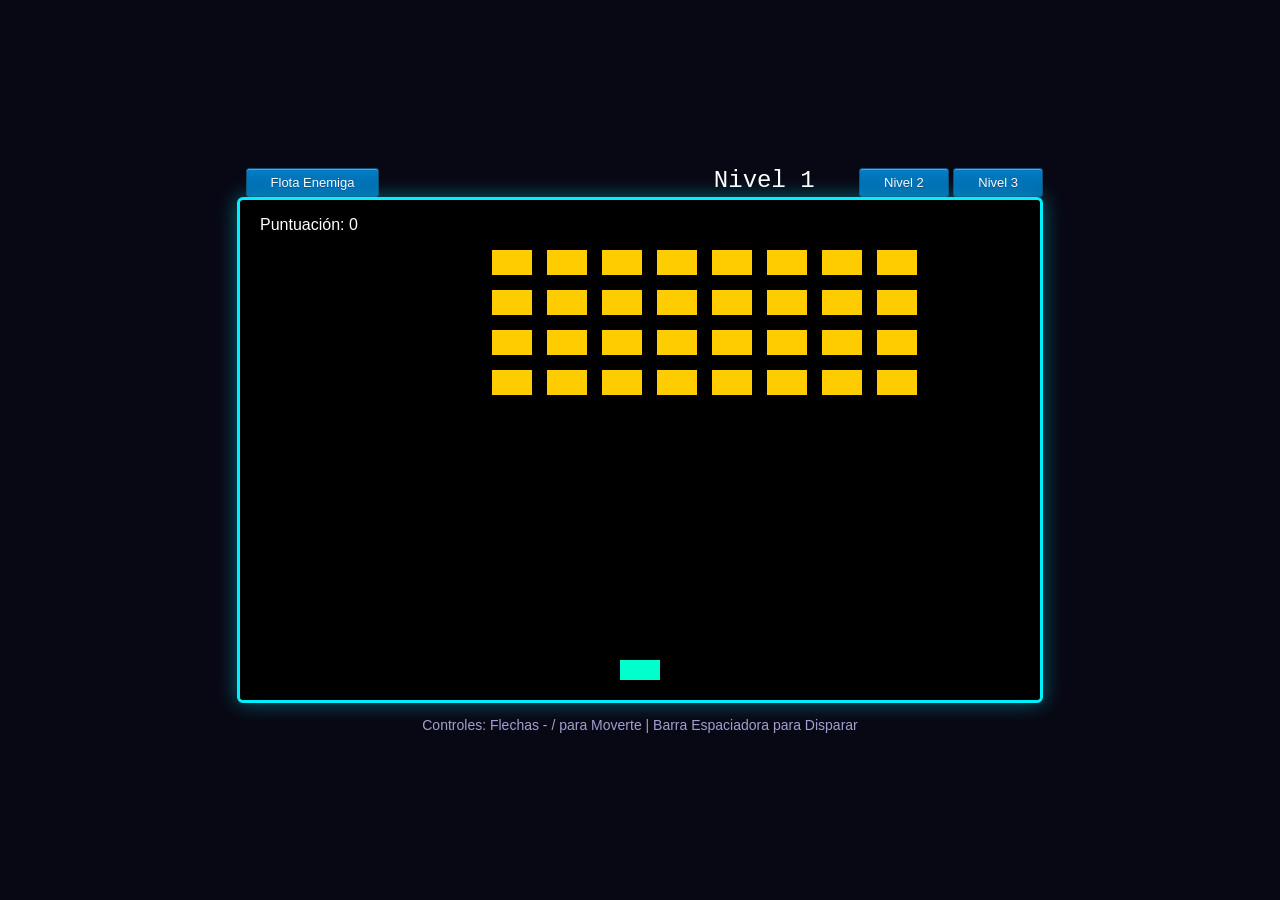
<file: index.html>
<!DOCTYPE html>
<html lang="es">
<head>
    <meta charset="UTF-8">
    <title>Space Invaders - Feria Multidisciplinaria</title>
     <link rel="stylesheet" href="styles.css">
</head>
<body>

    <div id="game-container">
         <div class="botones">
            <a href="enemies.html" class="myButton" style="margin-right: 300px;">Flota Enemiga</a>
            <span class="title"> Nivel 1 </span>
            <a href="nivel-2.html" class="myButton">Nivel 2</a>
            <a href="nivel-3.html" class="myButton">Nivel 3</a>
         </div>
        <div id="saludo"></div>
        <canvas id="spaceCanvas" width="800" height="500"></canvas>
        <div class="instructions">
            Controles: Flechas - /  para Moverte | Barra Espaciadora para Disparar
        </div>
    </div>

<script>
    // 1. OBTENCIÓN DEL CONTEXTO DE DIBUJO (CANVAS 2D)
    const canvas = document.getElementById('spaceCanvas');
    const ctx = canvas.getContext('2d');

    // 2. VARIABLES DE ESTADO Y PUNTUACIÓN
    let score = 0;
    let gameOver = false;
    let gameWin = false;

    // 3. OBJETO JUGADOR (NAVE)
    const player = {
        x: canvas.width / 2 - 20, // Posición inicial en X (centrado)
        y: canvas.height - 40,    // Posición inicial en Y (parte inferior)
        width: 40,
        height: 20,
        speed: 6,                 // Velocidad de movimiento en píxeles
        dx: 0                     // Dirección actual en X
    };

    // 4. CONFIGURACIÓN DE BALAS Y ENEMIGOS
    let bullets = [];
    let enemies = [];
    
    const enemyRows = 4;
    const enemyCols = 8;
    const enemyWidth = 40;
    const enemyHeight = 25;
    const enemyPadding = 15;
    const enemyOffsetTop = 50;
    const enemyOffsetLeft = 60;
    
    let enemyDirection = 1;  // 1 = Derecha, -1 = Izquierda
    let enemySpeed = 3;     // Velocidad horizontal de los invasores

    // 5. GENERACIÓN DE LA FLOTA ENEMIGA (MATRIZ 2D DE ENEMIGOS)
    function initEnemies() {
        enemies = [];
        for (let r = 0; r < enemyRows; r++) {
            for (let c = 0; c < enemyCols; c++) {
                const x = c * (enemyWidth + enemyPadding) + enemyOffsetLeft;
                const y = r * (enemyHeight + enemyPadding) + enemyOffsetTop;
                enemies.push({ x: x, y: y, width: enemyWidth, height: enemyHeight, alive: true });
            }
        }
    }
    initEnemies();

    // 6. CONTROL DE EVENTOS DE TECLADO (INPUT)
    document.addEventListener('keydown', (e) => {
        if (e.key === 'ArrowRight' || e.key === 'Right') player.dx = player.speed;
        if (e.key === 'ArrowLeft' || e.key === 'Left') player.dx = -player.speed;
        
        // Disparar proyectil
        if (e.key === ' ' || e.code === 'Space') {
            bullets.push({
                x: player.x + player.width / 2 - 2, // Centrar bala en la nave
                y: player.y,
                width: 4,
                height: 10,
                speed: 8
            });
        }
    });

    document.addEventListener('keyup', (e) => {
        if (['ArrowRight', 'Right', 'ArrowLeft', 'Left'].includes(e.key)) {
            player.dx = 0; // Detener movimiento al soltar tecla
        }
    });

    // 7. LÓGICA DEL JUEGO (ACTUALIZACIÓN DE POSICIONES Y COLISIONES)
    function update() {
        if (gameOver || gameWin) return;

        // Movimiento de la nave del jugador
        player.x += player.dx;
        // Limitar dentro del lienzo
        if (player.x < 0) player.x = 0;
        if (player.x + player.width > canvas.width) player.x = canvas.width - player.width;

        // Movimiento de Balas
        bullets.forEach((b, index) => {
            b.y -= b.speed;
            if (b.y < 0) bullets.splice(index, 1); // Eliminar bala si sale de la pantalla
        });

        // Movimiento de Enemigos
        let hitWall = false;
        enemies.forEach(e => {
            if (!e.alive) return;
            e.x += enemySpeed * enemyDirection;
            
            // Detectar si tocan los márgenes laterales
            if (e.x + e.width >= canvas.width - 20 || e.x <= 20) {
                hitWall = true;
            }
        });

        // Cambio de dirección y descenso de la flota
        if (hitWall) {
            enemyDirection *= -1;
            enemies.forEach(e => {
                e.y += 15; // Bajar un escalón
                // Condición de derrota si llegan a la altura del jugador
                if (e.alive && e.y + e.height >= player.y) {
                    gameOver = true;
                }
            });
        }

        // Detección de Colisiones (Bounding Box Collision AABB)
        bullets.forEach((b, bIdx) => {
            enemies.forEach(e => {
                if (e.alive && 
                    b.x < e.x + e.width && 
                    b.x + b.width > e.x && 
                    b.y < e.y + e.height && 
                    b.y + b.height > e.y) {
                    
                    e.alive = false;          // Destruir enemigo
                    bullets.splice(bIdx, 1);  // Eliminar bala
                    score += 10;              // Incrementar puntuación
                }
            });
        });

        // Condición de Victoria
        if (enemies.every(e => !e.alive)) {
            gameWin = true;
        }
    }

    // 8. RENDERIZADO VISUAL
    function draw() {
        // Limpiar el lienzo antes de redibujar el nuevo cuadro
        ctx.clearRect(0, 0, canvas.width, canvas.height);

        // Dibujar Jugador
        ctx.fillStyle = '#00ffcc';
        ctx.fillRect(player.x, player.y, player.width, player.height);

        // Dibujar Balas
        ctx.fillStyle = '#ff0055';
        bullets.forEach(b => ctx.fillRect(b.x, b.y, b.width, b.height));

        // Dibujar Enemigos
        enemies.forEach(e => {
            if (e.alive) {
                ctx.fillStyle = '#ffcc00';
                ctx.fillRect(e.x, e.y, e.width, e.height);
            }
        });

        // Mostrar Puntuación en pantalla
        ctx.fillStyle = '#ffffff';
        ctx.font = '16px Arial';
        ctx.fillText('Puntuación: ' + score, 20, 30);

        // Pantallas de Fin de Juego
        if (gameOver) {
            ctx.fillStyle = '#ff3333';
            ctx.font = '36px Arial';
            ctx.fillText('¡GAME OVER!', canvas.width / 2 - 110, canvas.height / 2);
        } else if (gameWin) {
            ctx.fillStyle = '#33ff33';
            ctx.font = '36px Arial';
            ctx.fillText('¡VICTORIA!', canvas.width / 2 - 90, canvas.height / 2);
        }
    }

    // 9. CICLO PRINCIPAL DEL JUEGO (GAME LOOP)
    function loop() {
        update();
        draw();
        requestAnimationFrame(loop); // Ejecuta a 60 FPS
    }

    loop(); // Iniciar juego
</script>
</body>
</html>
</file>
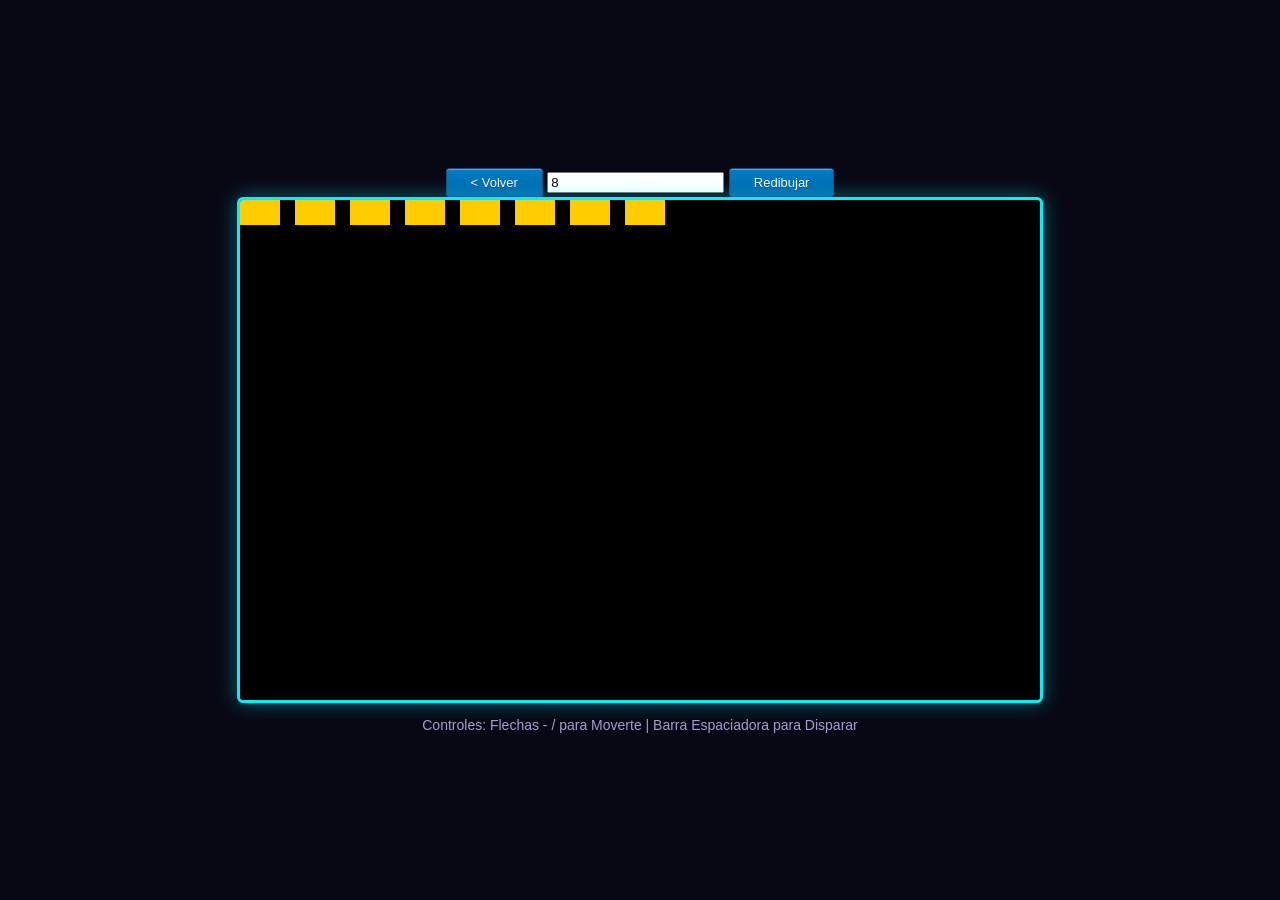
<file: enemies.html>
<!DOCTYPE html>
<html lang="es">
<head>
    <meta charset="UTF-8">
    <title>Space Invaders - Feria Multidisciplinaria</title>
    <link rel="stylesheet" href="styles.css">
</head>
<body>

    <div id="game-container">
        <a href="index.html" class="myButton">< Volver</a>
        <input type="text" id="nFilas" value="8"/>
        <a onclick="return redibujar()" class="myButton">Redibujar</a>
        <div id="saludo"></div>
        <canvas id="spaceCanvas" width="800" height="500"></canvas>
        <div class="instructions">
            Controles: Flechas - /  para Moverte | Barra Espaciadora para Disparar
        </div>
    </div>

    <script>
        // 1. OBTENCIÓN DEL CONTEXTO DE DIBUJO (CANVAS 2D)
        const canvas = document.getElementById('spaceCanvas');
        const ctx = canvas.getContext('2d');   
        
        let enemies = [];

        const enemyRows = 4;
        const enemyCols = 8;
        const enemyWidth = 40;
        const enemyHeight = 25;
        const enemyPadding = 15;
        const enemyOffsetTop = 50;
        const enemyOffsetLeft = 60;
        
        let enemyDirection = 1;  // 1 = Derecha, -1 = Izquierda
        let enemySpeed = 2;     // Velocidad horizontal de los invasores

        function pruebas() {
           let names = ["yecid","alvaro","daniel"];
            console.log(names);
            names.forEach(
                (e) => {
                    console.log("elemento: " + e);
                }
            );
            names.push("tabano");
            console.log(names);

           let gato1 = {
                name: "carlitos",
                tipe: "albino",
                color:"blanco",
                edad: 1,
            }
            let gato2 = {
                name: "camacho",
                tipe: "albino",
                color:"blanco",
                edad: 6
            }
            let gatos = [gato1, gato2];
            console.log(gatos);             
            gatos.forEach(
                (g) => {
                    console.log("nombre gato: " + g.name +"- edad: " +g.edad);
                }
            );

            for (let c = 0; c < enemyCols; c++) {
                console.log("iteracion " + c);
                enemies.push("enemy " + c);
            }
        }
        //pruebas();


        function calculateEnemies(columns) {
            enemies= []
            let xPoint = 0;
            let yPoint = 0;
            for (let c = 0; c < columns; c++) {
                let vivo = true
                //console.log("iteracion " + c);
                xPoint = c * (enemyWidth + enemyPadding);
                // if ( c == 2) {
                //     vivo = false;
                // }
                enemies.push(
                    {
                       x: xPoint,
                       y: yPoint,
                       width: enemyWidth,
                       height: enemyHeight,
                       alive: vivo 
                    }
                );
            }
            console.log("caltulate finalizado");

        //    for (let c = 0; c < enemyCols; c++) {
        //         const x = c * (enemyWidth + enemyPadding) + enemyOffsetLeft;
        //         const y = r * (enemyHeight + enemyPadding) + enemyOffsetTop;
        //         enemies.push({ x: x, y: y, width: enemyWidth, height: enemyHeight, alive: true });
        //     }

            console.log(enemies);
        }
        calculateEnemies(enemyCols);

        function redibujar(){
            let filas=5;
            filas = document.getElementById("nFilas").value;
            console.log(filas)
            calculateEnemies(filas);
            draw();
        }

        function update(){
            console.log("corre update")
        }

        function draw(){
            console.log("corre draw")

            // Limpiar el lienzo antes de redibujar el nuevo cuadro
            ctx.clearRect(0, 0, canvas.width, canvas.height);

            enemies.forEach(
                (e) => {
                    if (e.alive) {
                        //console.log("posicion elemento: " + e.x);
                        ctx.fillStyle = '#ffcc00';
                        ctx.fillRect(e.x, e.y, e.width, e.height);
                    }
                }
            );

        }

        function loop() {
            update();
            draw();
        }

        loop(); // Iniciar juego

        console.log("pagina cargada");
    </script>
</body>
</html>
</file>
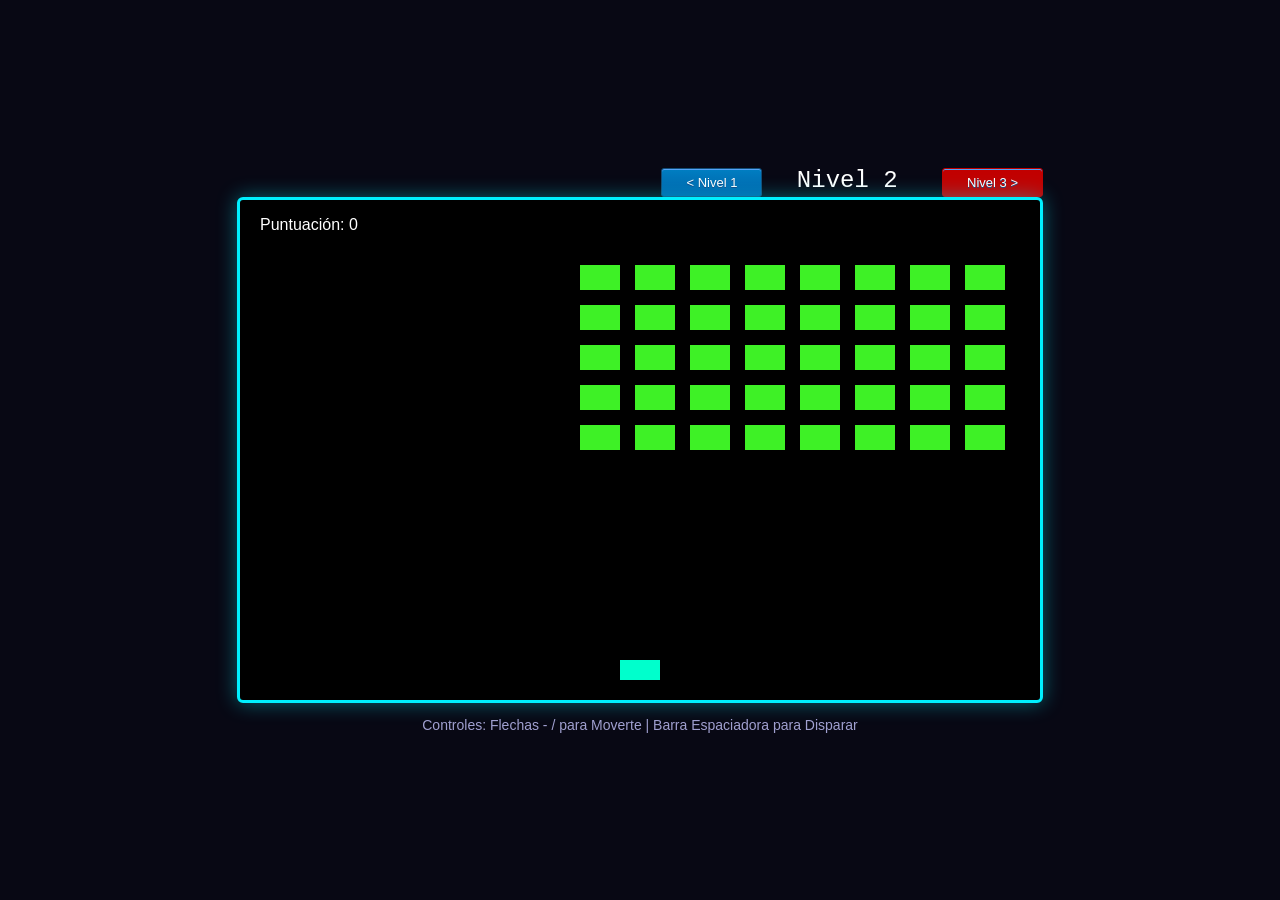
<file: nivel-2.html>
<!DOCTYPE html>
<html lang="es">
<head>
    <meta charset="UTF-8">
    <title>Space Invaders - Feria Multidisciplinaria</title>
    <link rel="stylesheet" href="styles.css">
</head>
<body>

    <div id="game-container">
        <div class="botones">
            <a href="index.html" class="myButton">< Nivel 1</a>
            <span class="title"> Nivel 2 </span>
            <a href="nivel-3.html" class="botonN3"> Nivel 3 ></a>
        </div>
        
        <canvas id="spaceCanvas" width="800" height="500"></canvas>
        <div class="instructions">
            Controles: Flechas - /  para Moverte | Barra Espaciadora para Disparar
        </div>
    </div>

<script>
    // 1. OBTENCIÓN DEL CONTEXTO DE DIBUJO (CANVAS 2D)
    const canvas = document.getElementById('spaceCanvas');
    const ctx = canvas.getContext('2d');

    // 2. VARIABLES DE ESTADO Y PUNTUACIÓN
    let score = 0;
    let gameOver = false;
    let gameWin = false;

    // 3. OBJETO JUGADOR (NAVE)
    const player = {
        x: canvas.width / 2 - 20, // Posición inicial en X (centrado)
        y: canvas.height - 40,    // Posición inicial en Y (parte inferior)
        width: 40,
        height: 20,
        speed: 6,                 // Velocidad de movimiento en píxeles
        dx: 0                     // Dirección actual en X
    };

    // 4. CONFIGURACIÓN DE BALAS Y ENEMIGOS
    let bullets = [];
    let enemies = [];
    
    const enemyRows = 5;
    const enemyCols = 8;
    const enemyWidth = 40;
    const enemyHeight = 25;
    const enemyPadding = 15;
    const enemyOffsetTop = 50;
    const enemyOffsetLeft = 60;
    
    let enemyDirection = 1;  // 1 = Derecha, -1 = Izquierda
    let enemySpeed = 5;     // Velocidad horizontal de los invasores

    // 5. GENERACIÓN DE LA FLOTA ENEMIGA (MATRIZ 2D DE ENEMIGOS)
    function initEnemies() {
        enemies = [];
        for (let r = 0; r < enemyRows; r++) {
            for (let c = 0; c < enemyCols; c++) {
                const x = c * (enemyWidth + enemyPadding) + enemyOffsetLeft;
                const y = r * (enemyHeight + enemyPadding) + enemyOffsetTop;
                enemies.push({ x: x, y: y, width: enemyWidth, height: enemyHeight, alive: true });
            }
        }
    }
    initEnemies();

    // 6. CONTROL DE EVENTOS DE TECLADO (INPUT)
    document.addEventListener('keydown', (e) => {
        if (e.key === 'ArrowRight' || e.key === 'Right') player.dx = player.speed;
        if (e.key === 'ArrowLeft' || e.key === 'Left') player.dx = -player.speed;
        
        // Disparar proyectil
        if (e.key === ' ' || e.code === 'Space') {
            bullets.push({
                x: player.x + player.width / 2 - 2, // Centrar bala en la nave
                y: player.y,
                width: 4,
                height: 10,
                speed: 8
            });
        }
    });

    document.addEventListener('keyup', (e) => {
        if (['ArrowRight', 'Right', 'ArrowLeft', 'Left'].includes(e.key)) {
            player.dx = 0; // Detener movimiento al soltar tecla
        }
    });

    // 7. LÓGICA DEL JUEGO (ACTUALIZACIÓN DE POSICIONES Y COLISIONES)
    function update() {
        if (gameOver || gameWin) return;

        // Movimiento de la nave del jugador
        player.x += player.dx;
        // Limitar dentro del lienzo
        if (player.x < 0) player.x = 0;
        if (player.x + player.width > canvas.width) player.x = canvas.width - player.width;

        // Movimiento de Balas
        bullets.forEach((b, index) => {
            b.y -= b.speed;
            if (b.y < 0) bullets.splice(index, 1); // Eliminar bala si sale de la pantalla
        });

        // Movimiento de Enemigos
        let hitWall = false;
        enemies.forEach(e => {
            if (!e.alive) return;
            e.x += enemySpeed * enemyDirection;
            
            // Detectar si tocan los márgenes laterales
            if (e.x + e.width >= canvas.width - 20 || e.x <= 20) {
                hitWall = true;
            }
        });

        // Cambio de dirección y descenso de la flota
        if (hitWall) {
            enemyDirection *= -1;
            enemies.forEach(e => {
                e.y += 15; // Bajar un escalón
                // Condición de derrota si llegan a la altura del jugador
                if (e.alive && e.y + e.height >= player.y) {
                    gameOver = true;
                }
            });
        }

        // Detección de Colisiones (Bounding Box Collision AABB)
        bullets.forEach((b, bIdx) => {
            enemies.forEach(e => {
                if (e.alive && 
                    b.x < e.x + e.width && 
                    b.x + b.width > e.x && 
                    b.y < e.y + e.height && 
                    b.y + b.height > e.y) {
                    
                    e.alive = false;          // Destruir enemigo
                    bullets.splice(bIdx, 1);  // Eliminar bala
                    score += 10;              // Incrementar puntuación
                }
            });
        });

        // Condición de Victoria
        if (enemies.every(e => !e.alive)) {
            gameWin = true;
        }
    }

    // 8. RENDERIZADO VISUAL
    function draw() {
        // Limpiar el lienzo antes de redibujar el nuevo cuadro
        ctx.clearRect(0, 0, canvas.width, canvas.height);

        // Dibujar Jugador
        ctx.fillStyle = '#00ffcc';
        ctx.fillRect(player.x, player.y, player.width, player.height);

        // Dibujar Balas
        ctx.fillStyle = '#ff0055';
        bullets.forEach(b => ctx.fillRect(b.x, b.y, b.width, b.height));

        // Dibujar Enemigos
        enemies.forEach(e => {
            if (e.alive) {
                ctx.fillStyle = '#3ef126';
                ctx.fillRect(e.x, e.y, e.width, e.height);
            }
        });

        // Mostrar Puntuación en pantalla
        ctx.fillStyle = '#ffffff';
        ctx.font = '16px Arial';
        ctx.fillText('Puntuación: ' + score, 20, 30);

        // Pantallas de Fin de Juego
        if (gameOver) {
            ctx.fillStyle = '#ff3333';
            ctx.font = '36px Arial';
            ctx.fillText('¡GAME OVER!', canvas.width / 2 - 110, canvas.height / 2);
        } else if (gameWin) {
            ctx.fillStyle = '#33ff33';
            ctx.font = '36px Arial';
            ctx.fillText('¡VICTORIA!', canvas.width / 2 - 90, canvas.height / 2);
        }
    }

    // 9. CICLO PRINCIPAL DEL JUEGO (GAME LOOP)
    function loop() {
        update();
        draw();
        requestAnimationFrame(loop); // Ejecuta a 60 FPS
    }

    loop(); // Iniciar juego
</script>
</body>
</html>
</file>
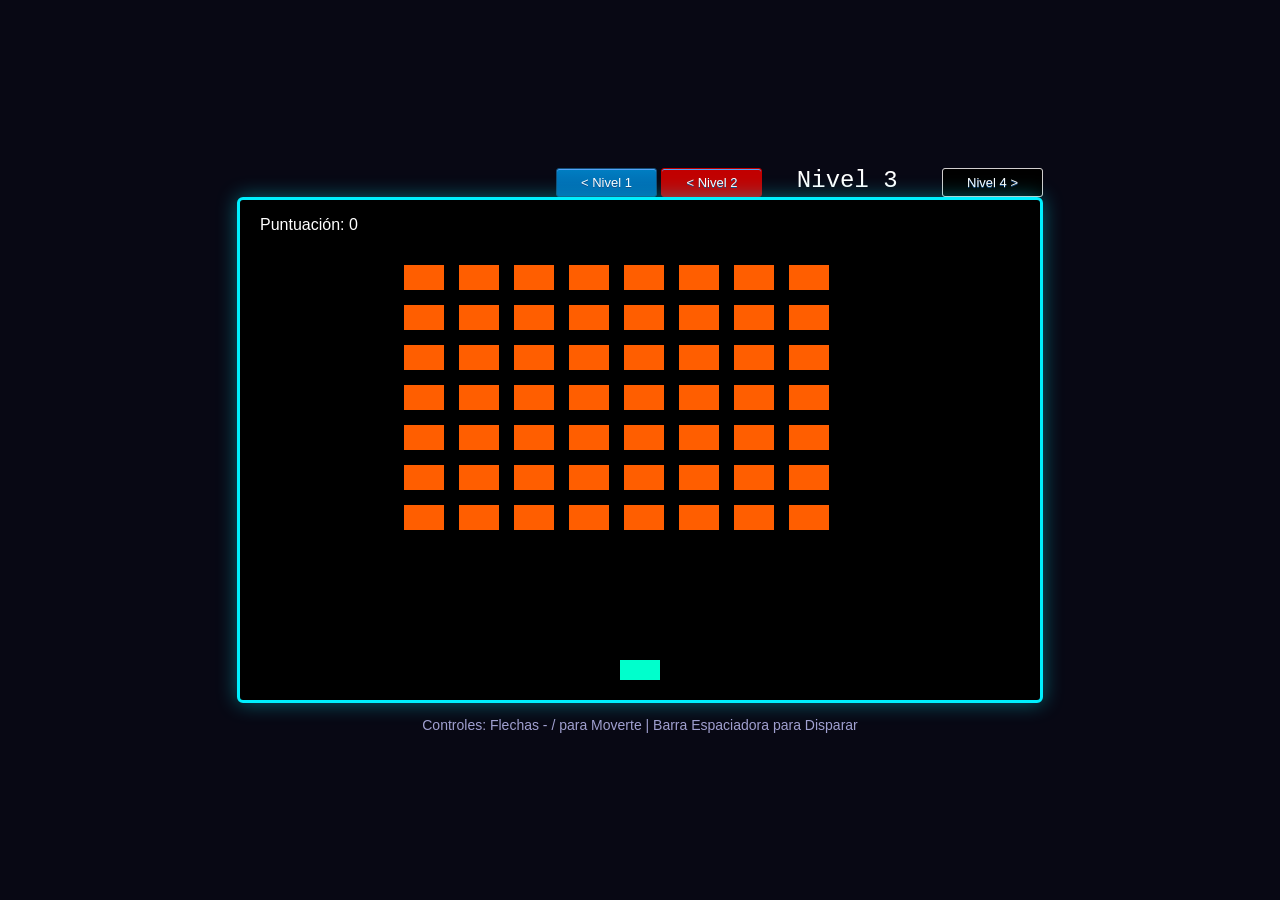
<file: nivel-3.html>
<!DOCTYPE html>
<html lang="es">
<head>
    <meta charset="UTF-8">
    <title>Space Invaders - Feria Multidisciplinaria</title>
    <link rel="stylesheet" href="styles.css">
</head>
<body>

    <div id="game-container">
        <div class="botones">
            <a href="index.html" class="myButton">< Nivel 1</a>
            <a href="nivel-2.html" class="botonN2">< Nivel 2 </a>
            <span class="title"> Nivel 3 </span>
            <a href="nivel-4.html" class="botonN4"> Nivel 4 ></a>
        </div>
        <canvas id="spaceCanvas" width="800" height="500"></canvas>
        <div class="instructions">
            Controles: Flechas - /  para Moverte | Barra Espaciadora para Disparar
        </div>
    </div>

<script>
    // 1. OBTENCIÓN DEL CONTEXTO DE DIBUJO (CANVAS 2D)
    const canvas = document.getElementById('spaceCanvas');
    const ctx = canvas.getContext('2d');

    // 2. VARIABLES DE ESTADO Y PUNTUACIÓN
    let score = 0;
    let gameOver = false;
    let gameWin = false;

    // 3. OBJETO JUGADOR (NAVE)
    const player = {
        x: canvas.width / 2 - 20, // Posición inicial en X (centrado)
        y: canvas.height - 40,    // Posición inicial en Y (parte inferior)
        width: 40,
        height: 20,
        speed: 6,                 // Velocidad de movimiento en píxeles
        dx: 0                     // Dirección actual en X
    };

    // 4. CONFIGURACIÓN DE BALAS Y ENEMIGOS
    let bullets = [];
    let enemies = [];
    
    const enemyRows = 7;
    const enemyCols = 8;
    const enemyWidth = 40;
    const enemyHeight = 25;
    const enemyPadding = 15;
    const enemyOffsetTop = 50;
    const enemyOffsetLeft = 60;
    
    let enemyDirection = 1;  // 1 = Derecha, -1 = Izquierda
    let enemySpeed = 8;     // Velocidad horizontal de los invasores

    // 5. GENERACIÓN DE LA FLOTA ENEMIGA (MATRIZ 2D DE ENEMIGOS)
    function initEnemies() {
        enemies = [];
        for (let r = 0; r < enemyRows; r++) {
            for (let c = 0; c < enemyCols; c++) {
                const x = c * (enemyWidth + enemyPadding) + enemyOffsetLeft;
                const y = r * (enemyHeight + enemyPadding) + enemyOffsetTop;
                enemies.push({ x: x, y: y, width: enemyWidth, height: enemyHeight, alive: true });
            }
        }
    }
    initEnemies();

    // 6. CONTROL DE EVENTOS DE TECLADO (INPUT)
    document.addEventListener('keydown', (e) => {
        if (e.key === 'ArrowRight' || e.key === 'Right') player.dx = player.speed;
        if (e.key === 'ArrowLeft' || e.key === 'Left') player.dx = -player.speed;
        
        // Disparar proyectil
        if (e.key === ' ' || e.code === 'Space') {
            bullets.push({
                x: player.x + player.width / 2 - 2, // Centrar bala en la nave
                y: player.y,
                width: 4,
                height: 10,
                speed: 8
            });
        }
    });

    document.addEventListener('keyup', (e) => {
        if (['ArrowRight', 'Right', 'ArrowLeft', 'Left'].includes(e.key)) {
            player.dx = 0; // Detener movimiento al soltar tecla
        }
    });

    // 7. LÓGICA DEL JUEGO (ACTUALIZACIÓN DE POSICIONES Y COLISIONES)
    function update() {
        if (gameOver || gameWin) return;

        // Movimiento de la nave del jugador
        player.x += player.dx;
        // Limitar dentro del lienzo
        if (player.x < 0) player.x = 0;
        if (player.x + player.width > canvas.width) player.x = canvas.width - player.width;

        // Movimiento de Balas
        bullets.forEach((b, index) => {
            b.y -= b.speed;
            if (b.y < 0) bullets.splice(index, 1); // Eliminar bala si sale de la pantalla
        });

        // Movimiento de Enemigos
        let hitWall = false;
        enemies.forEach(e => {
            if (!e.alive) return;
            e.x += enemySpeed * enemyDirection;
            
            // Detectar si tocan los márgenes laterales
            if (e.x + e.width >= canvas.width - 20 || e.x <= 20) {
                hitWall = true;
            }
        });

        // Cambio de dirección y descenso de la flota
        if (hitWall) {
            enemyDirection *= -1;
            enemies.forEach(e => {
                e.y += 15; // Bajar un escalón
                // Condición de derrota si llegan a la altura del jugador
                if (e.alive && e.y + e.height >= player.y) {
                    gameOver = true;
                }
            });
        }

        // Detección de Colisiones (Bounding Box Collision AABB)
        bullets.forEach((b, bIdx) => {
            enemies.forEach(e => {
                if (e.alive && 
                    b.x < e.x + e.width && 
                    b.x + b.width > e.x && 
                    b.y < e.y + e.height && 
                    b.y + b.height > e.y) {
                    
                    e.alive = false;          // Destruir enemigo
                    bullets.splice(bIdx, 1);  // Eliminar bala
                    score += 10;              // Incrementar puntuación
                }
            });
        });

        // Condición de Victoria
        if (enemies.every(e => !e.alive)) {
            gameWin = true;
        }
    }

    // 8. RENDERIZADO VISUAL
    function draw() {
        // Limpiar el lienzo antes de redibujar el nuevo cuadro
        ctx.clearRect(0, 0, canvas.width, canvas.height);

        // Dibujar Jugador
        ctx.fillStyle = '#00ffcc';
        ctx.fillRect(player.x, player.y, player.width, player.height);

        // Dibujar Balas
        ctx.fillStyle = '#ff0055';
        bullets.forEach(b => ctx.fillRect(b.x, b.y, b.width, b.height));

        // Dibujar Enemigos
        enemies.forEach(e => {
            if (e.alive) {
                ctx.fillStyle = '#ff5e00';
                ctx.fillRect(e.x, e.y, e.width, e.height);
            }
        });

        // Mostrar Puntuación en pantalla
        ctx.fillStyle = '#ffffff';
        ctx.font = '16px Arial';
        ctx.fillText('Puntuación: ' + score, 20, 30);

        // Pantallas de Fin de Juego
        if (gameOver) {
            ctx.fillStyle = '#ff3333';
            ctx.font = '36px Arial';
            ctx.fillText('¡GAME OVER!', canvas.width / 2 - 110, canvas.height / 2);
        } else if (gameWin) {
            ctx.fillStyle = '#33ff33';
            ctx.font = '36px Arial';
            ctx.fillText('¡VICTORIA!', canvas.width / 2 - 90, canvas.height / 2);
        }
    }

    // 9. CICLO PRINCIPAL DEL JUEGO (GAME LOOP)
    function loop() {
        update();
        draw();
        requestAnimationFrame(loop); // Ejecuta a 60 FPS
    }

    loop(); // Iniciar juego
</script>
</body>
</html>
</file>
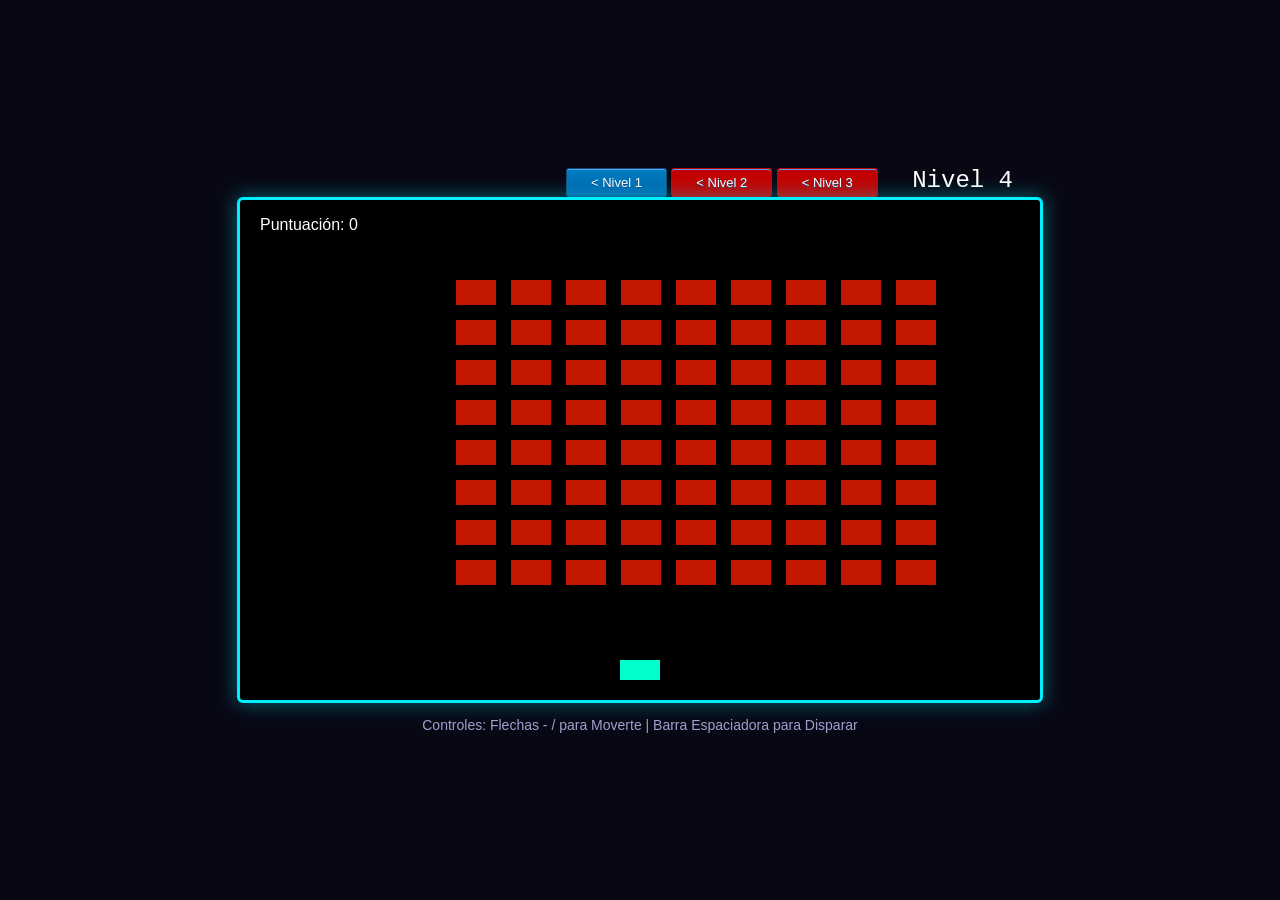
<file: nivel-4.html>
<!DOCTYPE html>
<html lang="es">
<head>
    <meta charset="UTF-8">
    <title>Space Invaders - Feria Multidisciplinaria</title>
    <link rel="stylesheet" href="styles.css">
</head>
<body>

    <div id="game-container">
        <div class="botones">
            <a href="index.html" class="myButton">< Nivel 1</a>
            <a href="nivel-2.html" class="botonN2">< Nivel 2 </a>
            <a href="nivel-3.html" class="botonN3">< Nivel 3 </a>
            <span class="title"> Nivel 4 </span>
        </div>

        <canvas id="spaceCanvas" width="800" height="500"></canvas>
        <div class="instructions">
            Controles: Flechas - /  para Moverte | Barra Espaciadora para Disparar
        </div>
    </div>

<script>
    // 1. OBTENCIÓN DEL CONTEXTO DE DIBUJO (CANVAS 2D)
    const canvas = document.getElementById('spaceCanvas');
    const ctx = canvas.getContext('2d');

    // 2. VARIABLES DE ESTADO Y PUNTUACIÓN
    let score = 0;
    let gameOver = false;
    let gameWin = false;

    // 3. OBJETO JUGADOR (NAVE)
    const player = {
        x: canvas.width / 2 - 20, // Posición inicial en X (centrado)
        y: canvas.height - 40,    // Posición inicial en Y (parte inferior)
        width: 40,
        height: 20,
        speed: 6,                 // Velocidad de movimiento en píxeles
        dx: 0                     // Dirección actual en X
    };

    // 4. CONFIGURACIÓN DE BALAS Y ENEMIGOS
    let bullets = [];
    let enemies = [];
    
    const enemyRows = 8;
    const enemyCols = 9;
    const enemyWidth = 40;
    const enemyHeight = 25;
    const enemyPadding = 15;
    const enemyOffsetTop = 50;
    const enemyOffsetLeft = 60;
    
    let enemyDirection = 1;  // 1 = Derecha, -1 = Izquierda
    let enemySpeed = 12;     // Velocidad horizontal de los invasores

    // 5. GENERACIÓN DE LA FLOTA ENEMIGA (MATRIZ 2D DE ENEMIGOS)
    function initEnemies() {
        enemies = [];
        for (let r = 0; r < enemyRows; r++) {
            for (let c = 0; c < enemyCols; c++) {
                const x = c * (enemyWidth + enemyPadding) + enemyOffsetLeft;
                const y = r * (enemyHeight + enemyPadding) + enemyOffsetTop;
                enemies.push({ x: x, y: y, width: enemyWidth, height: enemyHeight, alive: true });
            }
        }
    }
    initEnemies();

    // 6. CONTROL DE EVENTOS DE TECLADO (INPUT)
    document.addEventListener('keydown', (e) => {
        if (e.key === 'ArrowRight' || e.key === 'Right') player.dx = player.speed;
        if (e.key === 'ArrowLeft' || e.key === 'Left') player.dx = -player.speed;
        
        // Disparar proyectil
        if (e.key === ' ' || e.code === 'Space') {
            bullets.push({
                x: player.x + player.width / 2 - 2, // Centrar bala en la nave
                y: player.y,
                width: 4,
                height: 10,
                speed: 8
            });
        }
    });

    document.addEventListener('keyup', (e) => {
        if (['ArrowRight', 'Right', 'ArrowLeft', 'Left'].includes(e.key)) {
            player.dx = 0; // Detener movimiento al soltar tecla
        }
    });

    // 7. LÓGICA DEL JUEGO (ACTUALIZACIÓN DE POSICIONES Y COLISIONES)
    function update() {
        if (gameOver || gameWin) return;

        // Movimiento de la nave del jugador
        player.x += player.dx;
        // Limitar dentro del lienzo
        if (player.x < 0) player.x = 0;
        if (player.x + player.width > canvas.width) player.x = canvas.width - player.width;

        // Movimiento de Balas
        bullets.forEach((b, index) => {
            b.y -= b.speed;
            if (b.y < 0) bullets.splice(index, 1); // Eliminar bala si sale de la pantalla
        });

        // Movimiento de Enemigos
        let hitWall = false;
        enemies.forEach(e => {
            if (!e.alive) return;
            e.x += enemySpeed * enemyDirection;
            
            // Detectar si tocan los márgenes laterales
            if (e.x + e.width >= canvas.width - 20 || e.x <= 20) {
                hitWall = true;
            }
        });

        // Cambio de dirección y descenso de la flota
        if (hitWall) {
            enemyDirection *= -1;
            enemies.forEach(e => {
                e.y += 15; // Bajar un escalón
                // Condición de derrota si llegan a la altura del jugador
                if (e.alive && e.y + e.height >= player.y) {
                    gameOver = true;
                }
            });
        }

        // Detección de Colisiones (Bounding Box Collision AABB)
        bullets.forEach((b, bIdx) => {
            enemies.forEach(e => {
                if (e.alive && 
                    b.x < e.x + e.width && 
                    b.x + b.width > e.x && 
                    b.y < e.y + e.height && 
                    b.y + b.height > e.y) {
                    
                    e.alive = false;          // Destruir enemigo
                    bullets.splice(bIdx, 1);  // Eliminar bala
                    score += 10;              // Incrementar puntuación
                }
            });
        });

        // Condición de Victoria
        if (enemies.every(e => !e.alive)) {
            gameWin = true;
        }
    }

    // 8. RENDERIZADO VISUAL
    function draw() {
        // Limpiar el lienzo antes de redibujar el nuevo cuadro
        ctx.clearRect(0, 0, canvas.width, canvas.height);

        // Dibujar Jugador
        ctx.fillStyle = '#00ffcc';
        ctx.fillRect(player.x, player.y, player.width, player.height);

        // Dibujar Balas
        ctx.fillStyle = '#ff0055';
        bullets.forEach(b => ctx.fillRect(b.x, b.y, b.width, b.height));

        // Dibujar Enemigos
        enemies.forEach(e => {
            if (e.alive) {
                ctx.fillStyle = '#c41700';
                ctx.fillRect(e.x, e.y, e.width, e.height);
            }
        });

        // Mostrar Puntuación en pantalla
        ctx.fillStyle = '#ffffff';
        ctx.font = '16px Arial';
        ctx.fillText('Puntuación: ' + score, 20, 30);

        // Pantallas de Fin de Juego
        if (gameOver) {
            ctx.fillStyle = '#ff3333';
            ctx.font = '36px Arial';
            ctx.fillText('¡GAME OVER!', canvas.width / 2 - 110, canvas.height / 2);
        } else if (gameWin) {
            ctx.fillStyle = '#33ff33';
            ctx.font = '36px Arial';
            ctx.fillText('¡VICTORIA!', canvas.width / 2 - 90, canvas.height / 2);
        }
    }

    // 9. CICLO PRINCIPAL DEL JUEGO (GAME LOOP)
    function loop() {
        update();
        draw();
        requestAnimationFrame(loop); // Ejecuta a 60 FPS
    }

    loop(); // Iniciar juego
</script>
</body>
</html>
</file>
<file: styles.css>
body {
    margin: 0;
    padding: 0;
    background-color: #080814;
    color: #ffffff;
    font-family: 'Segoe UI', Tahoma, Geneva, Verdana, sans-serif;
    display: flex;
    flex-direction: column;
    justify-content: center;
    align-items: center;
    min-height: 100vh;
    overflow: hidden;
}
#game-container {
    text-align: center;
}
/* Lienzo de dibujo HTML5 con sombra neón estilo retro */
canvas {
    background: #000000;
    border: 3px solid #00f0ff;
    box-shadow: 0 0 20px rgba(0, 240, 255, 0.4);
    border-radius: 6px;
}
.instructions {
    font-size: 14px;
    margin-top: 10px;
    color: #a0a0d0;
}

/* Estilos Botones*/
.botones{
    text-align: right;
}

.myButton {
    box-shadow:inset 0px 1px 0px 0px #54a3f7;
    background:linear-gradient(to bottom, #007dc1 5%, #0061a7 100%);
    background-color:#007dc1;
    border-radius:3px;
    border:1px solid #124d77;
    display:inline-block;
    cursor:pointer;
    color:#ffffff;
    font-family:Arial;
    font-size:13px;
    padding:6px 24px;
    text-decoration:none;
    text-shadow:0px 1px 0px #154682;
}
.myButton:hover {
    background:linear-gradient(to bottom, #a79c00 5%, #a79c00 100%);
    background-color:#a79c00;
}
.myButton:active {
    position:relative;
    top:1px;
}
.botonN2 {
    box-shadow:inset 0px 1px 0px 0px #54a3f7;
    background:linear-gradient(to bottom, #c10000 5%, #c10000 100%);
    background-color:#c10000;
    border-radius:3px;
    border:1px solid #c10000;
    display:inline-block;
    cursor:pointer;
    color:#ffffff;
    font-family:Arial;
    font-size:13px;
    padding:6px 24px;
    text-decoration:none;
    text-shadow:0px 1px 0px #154682;
}
.botonN2:hover {
    background:linear-gradient(to bottom, #a79c00 5%, #a79c00 100%);
    background-color:#a79c00;
}
.botonN2:active {
    position:relative;
    top:1px;
}
.botonN3 {
    box-shadow:inset 0px 1px 0px 0px #54a3f7;
    background:linear-gradient(to bottom, #c10000 5%, #c10000 100%);
    background-color:#c10000;
    border-radius:3px;
    border:1px solid #c10000;
    display:inline-block;
    cursor:pointer;
    color:#ffffff;
    font-family:Arial;
    font-size:13px;
    padding:6px 24px;
    text-decoration:none;
    text-shadow:0px 1px 0px #154682;
}
.botonN3:hover {
    background:linear-gradient(to bottom, #a79c00 5%, #a79c00 100%);
    background-color:#a79c00;
}
.botonN3:active {
    position:relative;
    top:1px;
}
.botonN4 {
    box-shadow:inset 0px 1px 0px 0px #000000;
    background:linear-gradient(to bottom, #000000 5%, #000000 100%);
    background-color:#bbbaba;
    border-radius:3px;
    border:1px solid #d1cece;
    display:inline-block;
    cursor:pointer;
    color:#ffffff;
    font-family:Arial;
    font-size:13px;
    padding:6px 24px;
    text-decoration:none;
    text-shadow:0px 1px 0px #154682;
}
.botonN4:hover {
    background:linear-gradient(to bottom, #a79c00 5%, #a79c00 100%);
    background-color:#a79c00;
}
.botonN4:active {
    position:relative;
    top:1px;
}
.title{
    font-size: 1.5em;
    font-style: bold;
    margin-left: 30px;
    margin-right: 30px;
    font-family: 'Courier New', Courier, monospace;
}
</file>
